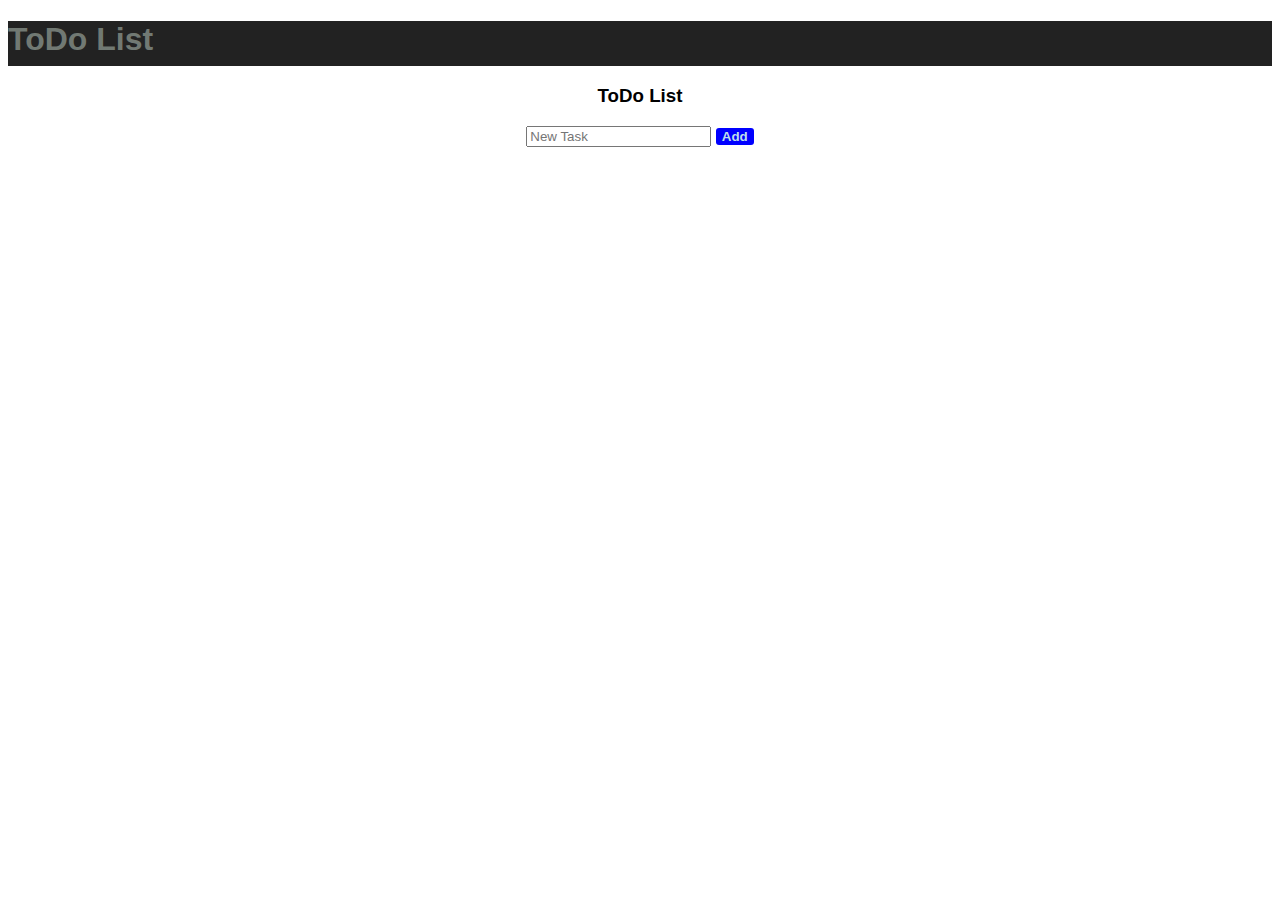
<file: New ToDo List/index.html>
<!DOCTYPE html>
<html>
<head>
    <meta charset="utf-8">
    <meta http-equiv="X-UA-Compatible" content="IE=edge">
    <title>ToDo List</title>
    <meta name="viewport" content="width=device-width, initial-scale=1">

    <link rel="stylesheet" type="text/css" href="static/css/style.css" />

    <link rel="icon" href="static/img/ToDo-List-icon.png"></link>
</head>
<body>
    <header><h1>ToDo List</h1></header>
    <main>
        <h3 id="header">ToDo List</h3>
        <input type="text" placeholder="New Task" id="TaskName" value="">
        <button id="AddTask">Add</button>

        <div>
            <ul id="container">

            </ul>
        </div>
    </main>

    <script src="static/js/main.js"></script>

</body>
</html>
</file>
<file: New ToDo List/static/css/style.css>
body {
    font-family: -apple-system, BlinkMacSystemFont, 'Segoe UI', Roboto, Oxygen, Ubuntu, Cantarell, 'Open Sans', 'Helvetica Neue', sans-serif;
}

header {
    background-color: #222222;
    color: #717973;
    text-align: left;
    padding: 10px auto;
    
    height: 45px;
    width: 100%;

    vertical-align: middle;
}

main {
    text-align: center;
}

.done {
    color: rgb(50, 180, 50);
    text-decoration-line: line-through;
    text-decoration-color: crimson;
}

.undone {
    color: black;
    text-decoration-line: none;
}

.div {
    border: 1px solid black;
    padding: 3% auto;
    margin: 1% auto;
    background-color: lightyellow;
    height: 30px;
    width: 50%;
    position: relative;
}

.div * {
    position: relative;
    top: 15%;
}
.checkbox {
    float: left;
}

.btn {
    float: right;
    margin: auto 10px;
}

#AddTask {
    background-color: blue;
    color: #bedeeb;
    border-radius: 3px;
    border: 0px;
    font-weight: 600;
}

#AddTask:hover {
    cursor: pointer;
}
</file>
